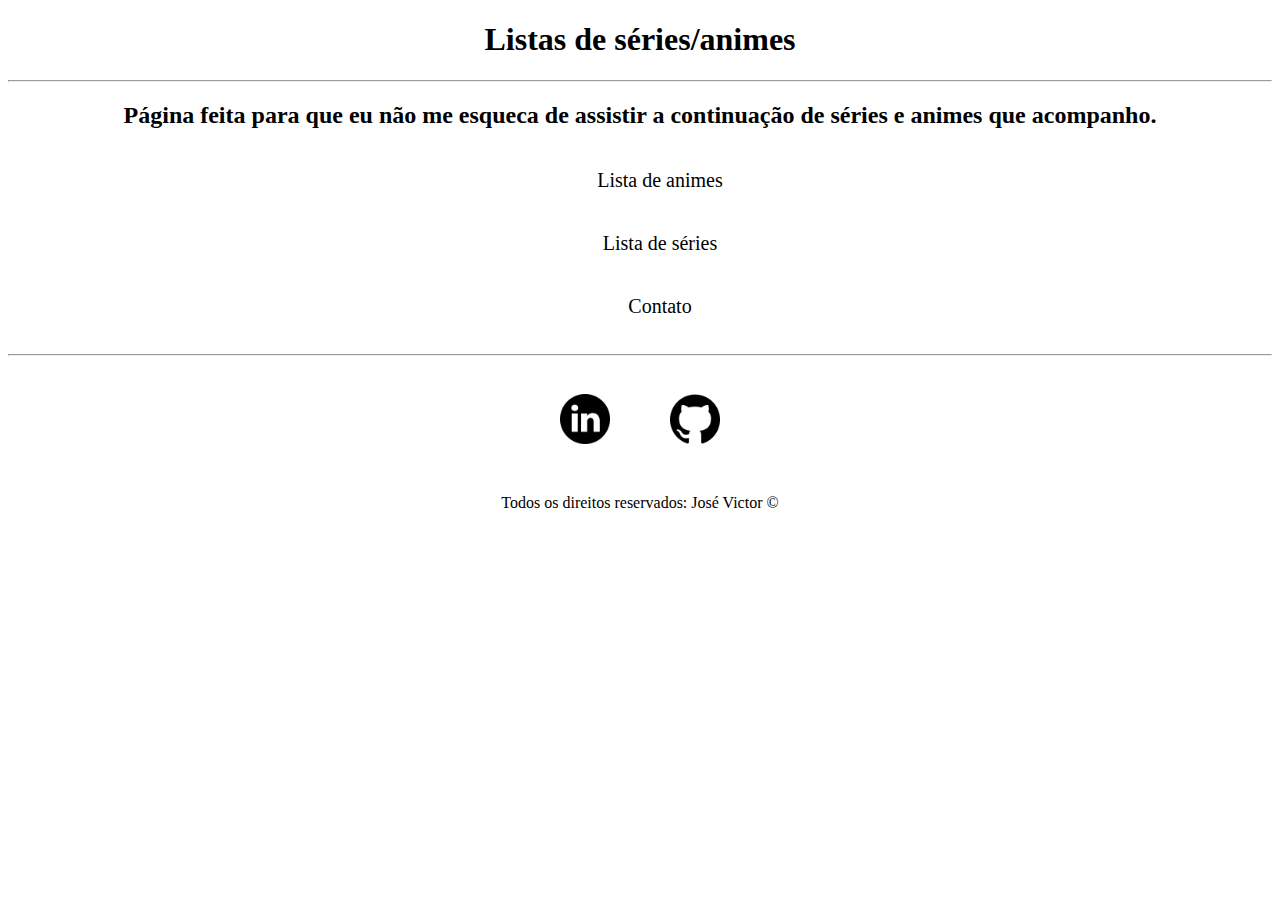
<file: index.html>
<!DOCTYPE html>
<html lang="pt-br">
<head>
    <meta charset="UTF-8">
    <meta http-equiv="X-UA-Compatible" content="IE=edge">
    <meta name="viewport" content="width=device-width, initial-scale=1.0">
    <title>Listas</title>
    <link rel="stylesheet" href="assets/css/style.css">
</head>
<body>
    <h1 class="center">Listas de séries/animes</h1>
    <hr>
    <h2 class="center">Página feita para que eu não me esqueca de assistir a continuação de séries e animes que acompanho.</h2>
    <ul id="menu" class="center">
        <li>
            <a href="animes.html">Lista de animes</a> <!--"target=_blank" atributo utilizado para abrir uma nova guia ao clicar no link-->
        </li>
        <li>
            <a href="series.html">Lista de séries</a>
        </li>
        <li>
            <a href="contato.html">Contato</a>
        </li>
    </ul>
    <hr>
    <footer>
        <div class="container-sociais">
            <a href="https://www.linkedin.com/in/jvpbr/" target="_blank">
            <img class="tm-social p-30" src="assets/img/sociais/linkedin.png" alt="Logo do linkedin">
            </a>
            <a href="https://github.com/jvpbr" target="_blank">
            <img class="tm-social p-30" src="assets/img/sociais/github.png" alt="Logo do github">
            </a>
        </div>

        <p class="center">
            Todos os direitos reservados: José Victor &copy    
        </p>    
    </footer>

</body>
</html>
</file>
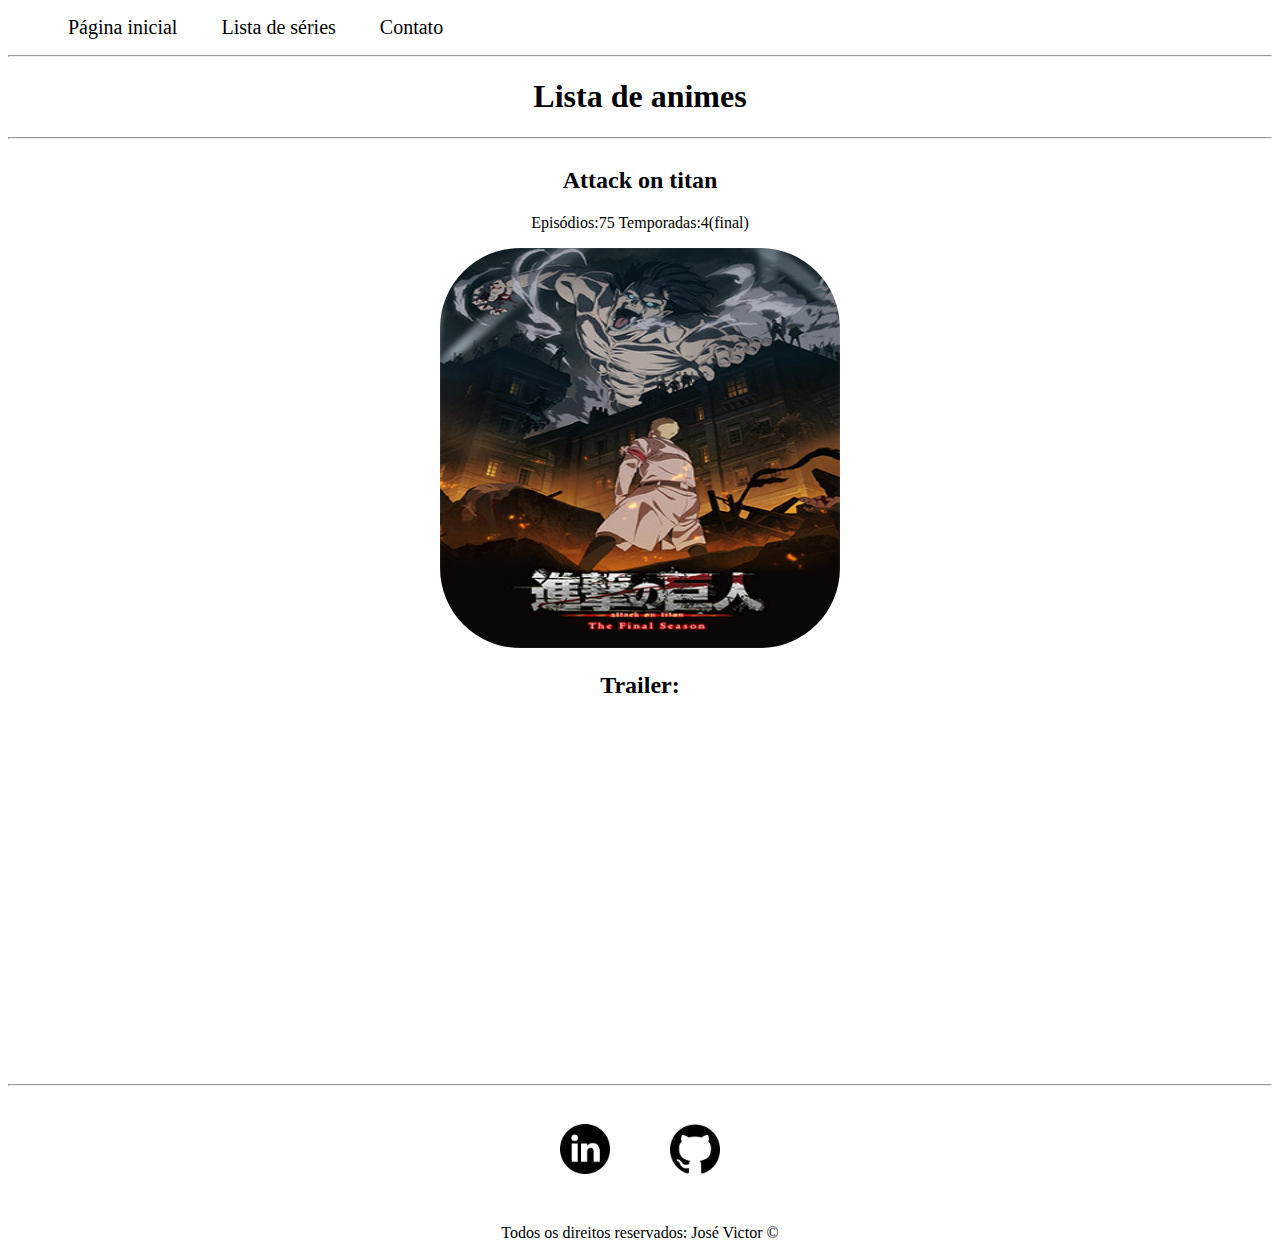
<file: animes.html>
<!DOCTYPE html>
<html lang="pt-br">
<head>
    <meta charset="UTF-8">
    <meta http-equiv="X-UA-Compatible" content="IE=edge">
    <meta name="viewport" content="width=device-width, initial-scale=1.0">
    <title>Lista de animes</title>
    <link rel="stylesheet" href="assets/css/style.css">
</head>
<body>
    <ul id="menu-listas">
        <li>
            <a href="index.html">Página inicial</a>
        </li>
        <li>
            <a href="series.html">Lista de séries</a>
        </li>
        <li>
            <a href="contato.html">Contato</a>
        </li>
    </ul>
    <hr>
    <h1 class="center">Lista de animes</h1>
    <hr>
    <div class="container-listas">

        <div>
        <h2 class="center">Attack on titan</h2>
        <p class="center">Episódios:75 Temporadas:4(final)</p>
        </div>

        <div>
        <img class="br-20 wh-400" src="assets/img/animes/aot.jpg" alt="capa attack on titan season 4">
        </div>
    </div>

    <h2 class="center">Trailer:</h2>
    
    <div class="container-listas mb-50">
        <iframe width="560" height="315" src="https://www.youtube.com/embed/MGRm4IzK1SQ" title="YouTube video player" frameborder="0" allow="accelerometer; autoplay; clipboard-write; encrypted-media; gyroscope; picture-in-picture" allowfullscreen></iframe>
    </div>
    <hr>
    <footer>
        <div class="container-sociais">
            <a href="https://www.linkedin.com/in/jvpbr/">
            <img class="tm-social p-30" src="assets/img/sociais/linkedin.png" alt="Logo do linkedin">
            </a>
            <a href="https://github.com/jvpbr">
            <img class="tm-social p-30" src="assets/img/sociais/github.png" alt="Logo do github">
            </a>
        </div>

        <p class="center">
            Todos os direitos reservados: José Victor &copy    
        </p>    
    </footer>



</body>
</html>
</file>
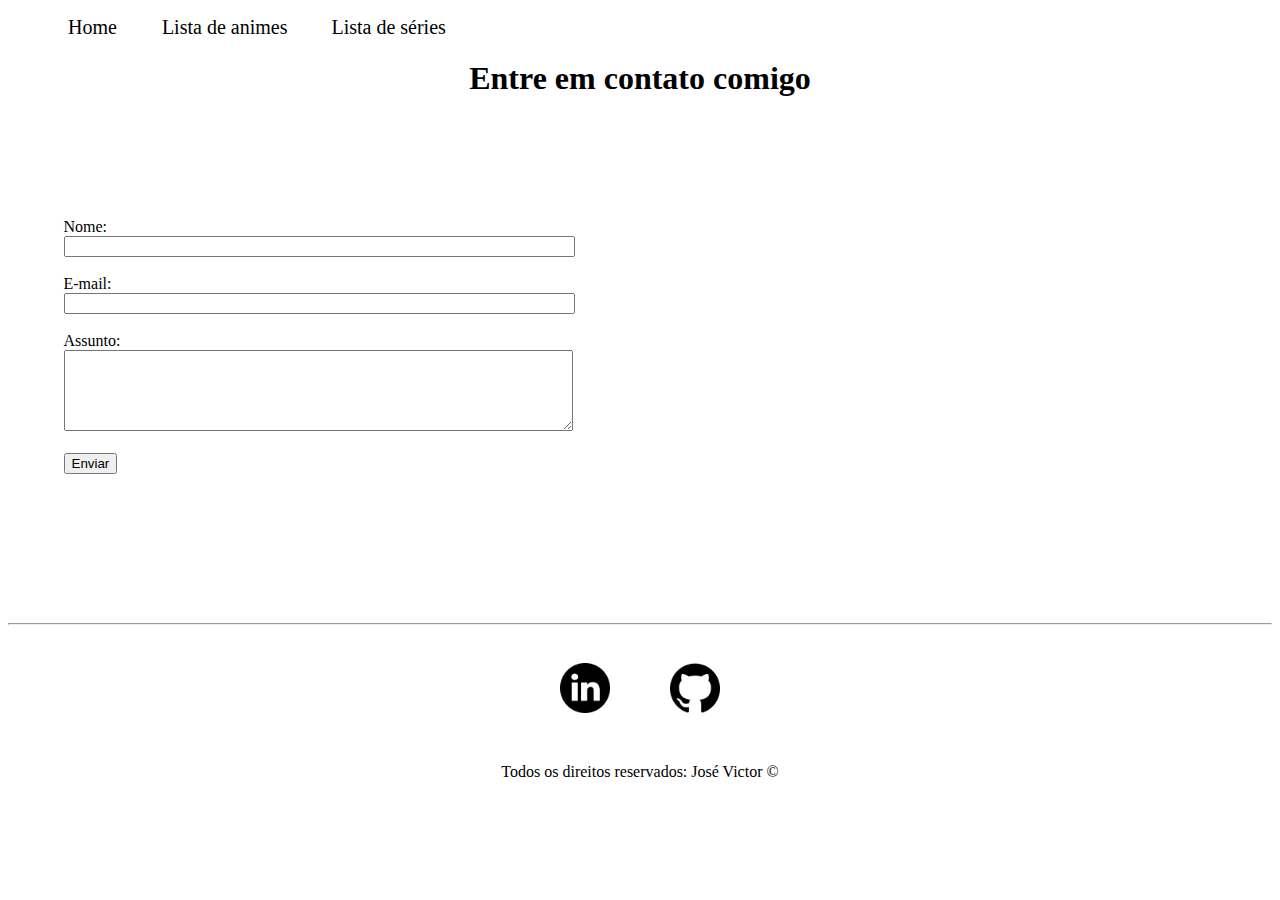
<file: contato.html>
<!DOCTYPE html>
<html lang="pt-br">
<head>
   <meta charset="UTF-8">
   <meta name="viewport" content="width=device-width, initial-scale=1.0">
   <title>Contato</title>
   <link rel="stylesheet" href="assets/css/style.css">
</head>
<body>

   <ul id="menu-listas">
      <li>
         <a href="index.html"> Home </a>
      </li>
      <li>
        <a href="animes.html">Lista de animes</a> 
      </li>
      <li>
        <a href="series.html">Lista de séries</a>
    </li>
   </ul>

   <h1 class="center">Entre em contato comigo</h1>

   <div class="container-sociais mb-50">
      <div>
         <form>
            <label for="nome">Nome:</label> <br>
            <input type="text" id="nome" onkeyup='validaNome()'>
            <div id='txtNome'></div>
            <br>
            <label for="email">E-mail:</label> <br>
            <input type="email" id="email" onkeyup='validaEmail()'>
            <div id='txtEmail'></div>
            <br>
            <label for="assunto">Assunto:</label> <br>
            <textarea name="assunto" id="assunto" cols="60" rows="5" onkeyup="validaAssunto()"></textarea>
            <div id='txtAssunto'></div>
            <br>
            <button onclick="enviar()" >Enviar</button>
         </form>
      </div>

      <div class="ml-50">
         <iframe src="https://www.google.com/maps/embed?pb=!1m18!1m12!1m3!1d3654.5195462050656!2d-46.642523685020464!3d-23.65737138463538!2m3!1f0!2f0!3f0!3m2!1i1024!2i768!4f13.1!3m3!1m2!1s0x94ce5ad04aa2b00b%3A0x2df13614ff660ee4!2sR.%20do%20C%C3%A9u%20-%20Vila%20do%20Encontro%2C%20S%C3%A3o%20Paulo%20-%20SP!5e0!3m2!1spt-BR!2sbr!4v1618940364515!5m2!1spt-BR!2sbr" width="600" height="450" style="border:0;" allowfullscreen="" loading="lazy" onmousemove="mapaZoom()" onmouseout="mapaNormal()" id="mapa"></iframe>
      </div>
   </div>


   <hr>
   <footer>
    <div class="container-sociais">
        <a href="https://www.linkedin.com/in/jvpbr/" target="_blank">
        <img class="tm-social p-30" src="assets/img/sociais/linkedin.png" alt="Logo do linkedin">
        </a>
        <a href="https://github.com/jvpbr" target="_blank">
        <img class="tm-social p-30" src="assets/img/sociais/github.png" alt="Logo do github">
        </a>
    </div>

    <p class="center">
        Todos os direitos reservados: José Victor &copy    
    </p>    
</footer>

   <script src="assets/js/script.js"></script>
   
</body>
</html>
</file>
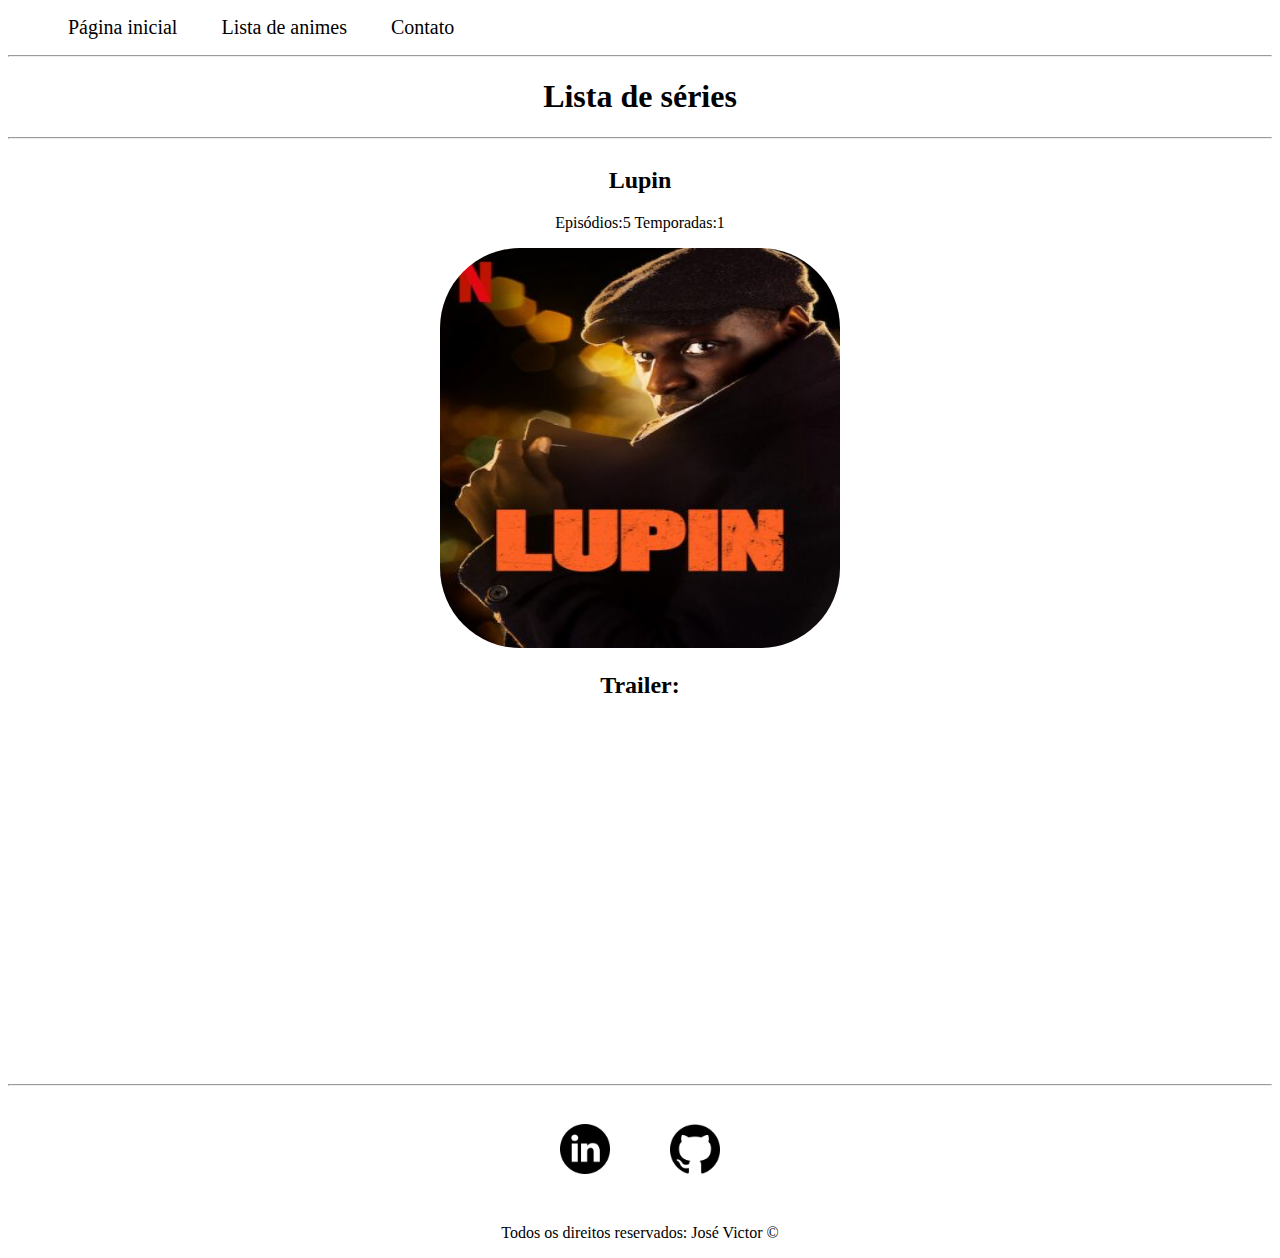
<file: series.html>
<!DOCTYPE html>
<html lang="pt-br">
<head>
    <meta charset="UTF-8">
    <meta http-equiv="X-UA-Compatible" content="IE=edge">
    <meta name="viewport" content="width=device-width, initial-scale=1.0">
    <title>Lista de séries</title>
    <link rel="stylesheet" href="assets/css/style.css">
</head>
<body>
    <ul id="menu-listas">
        <li>
            <a href="index.html">Página inicial</a>
        </li>
        <li>
            <a href="animes.html">Lista de animes</a> 
        </li>
        <li>
            <a href="contato.html">Contato</a>
        </li>
    </ul>
    <hr>
    <h1 class="center">Lista de séries</h1>
    <hr>
    <div class="container-listas">

        <div>    
            <h2 class="center">Lupin</h2>
            <p class="center">Episódios:5 Temporadas:1</p>
        </div>

        <div>
            <img class="br-20 wh-400" src="assets/img/series/lupin.jpg" alt="capa lupin">
        </div>

    </div>

    <h2 class="center">Trailer:</h2>

    <div class="container-listas mb-50">
        <iframe width="560" height="315" src="https://www.youtube.com/embed/FoiQ-Xr8NDI" title="YouTube video player" frameborder="0" allow="accelerometer; autoplay; clipboard-write; encrypted-media; gyroscope; picture-in-picture" allowfullscreen></iframe>
    </div>

    <hr>
    <footer>
        <div class="container-sociais">
            <a href="https://www.linkedin.com/in/jvpbr/">
            <img class="tm-social p-30" src="assets/img/sociais/linkedin.png" alt="Logo do linkedin">
            </a>
            <a href="https://github.com/jvpbr">
            <img class="tm-social p-30" src="assets/img/sociais/github.png" alt="Logo do github">
            </a>
        </div>

        <p class="center">
            Todos os direitos reservados: José Victor &copy    
        </p>    
    </footer>

</body>
</html>
</file>
<file: assets/css/style.css>
/*
Estilos da página index.html
*/
#menu li{
    display: block;
    padding: 20px;
}

#menu li a{
    text-decoration: none;
    color: black;
    font-size: 20px;
}

#menu li a:hover{
    color: gray;
}

.p-30 {
    padding: 30px;
 }

.tm-social{
    width: 50px;
    height: 50px;
}

.container-sociais{
    display: flex;
    flex-flow: row;
    justify-content: center;
    align-items: center;
  
}

/*Estilos da página contato.html*/

.ml-50 {
    margin-left: 50px;
 }
 
label{
    border-radius: 3px;
}

/*
Estilos das páginas animes.html/series.html
*/

#menu-listas li{
    display: inline;
    padding: 20px;
}

#menu-listas li a{
    text-decoration: none;
    color: black;
    font-size: 20px;
}

#menu-listas li a:hover{
    color: gray;
}

.center{
    text-align: center;
}

.container-listas{
    display: flex;
    flex-flow: column;
    justify-content: center;
    align-items: center;
  
}

.br-20{
    border-radius: 20%;
}

.wh-400{
    width: 400px;
    height: 400px;
}

.mb-50{
    margin-bottom: 50px;
}
</file>
